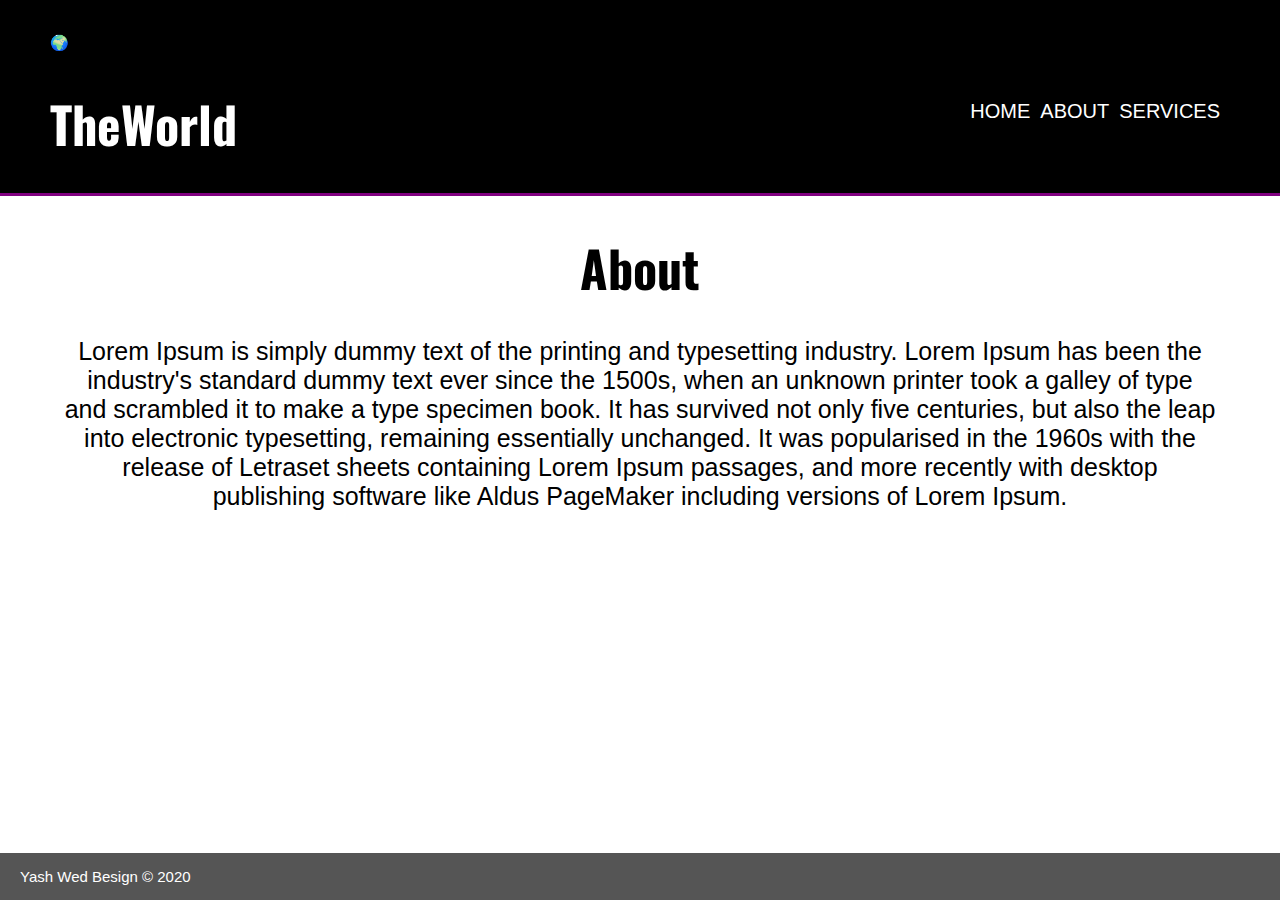
<file: about.html>
<!DOCTYPE html>
<html lang="en">
  <head>
    <meta charset="UTF-8" />
    <title>TheWorldApp landing page</title>
    <link rel="stylesheet" href="style.css" />
    <link
      href="https://fonts.googleapis.com/css2?family=Oswald&display=swap"
      rel="stylesheet"
    />
    <script src="/script.js" defer></script>
    <link rel="stylesheet" href="/style.css" />
  </head>
  <body>
    <!-- Main header specifications -->
    <header class="desktop" id="desktop">
      <div class="logo_container">
        <div id="logo">
          <span> 🌍 </span>
        </div>
        <h1>TheWorld</h1>
      </div>
      
      <div class="links">
        <a href="index.html">Home</a>
        <a href="about.html">About</a>
        <a href="services.html">Services</a>
      </div>
    </header>
    
    <header class="mobile" id="mobile">
      <div id="icon_view">
        <div class="hm_icon" id="hm_icon" onclick="toggleMenu()"></div>
        <h1>TheWorldApp</h1>
      </div>
      
      <div class="links" id="links">
        <button class="close_btn" onclick="toggleMenu()">X</button>
        <div class="mb_view_link_cont"><a href="index.html">Home</a></div>
        <div class="mb_view_link_cont"><a href="about.html">About</a></div>
        <div class="mb_view_link_cont"><a href="services.html">Services</a></div>
    </div>
    </header>
    
    <!-- Main information goes here -->
    <div class="paragraph">
      <h1>About</h1>
      <p>
        Lorem Ipsum is simply dummy text of the printing and typesetting industry. 
        Lorem Ipsum has been the industry's standard dummy text ever since the 1500s, 
        when an unknown printer took a galley of type and scrambled it to make a type specimen book. 
        It has survived not only five centuries, but also the leap into electronic typesetting, 
        remaining essentially unchanged. It was popularised in the 1960s with the release of Letraset sheets 
        containing Lorem Ipsum passages, and more recently with desktop publishing software like Aldus PageMaker 
        including versions of Lorem Ipsum.
      </p>
    </div>
    
    <!-- Futa for copyright notice :DDD -->
    <footer>
        <p>Yash Wed Besign &copy; 2020</p>
    </footer>
  </body>
</html>
</file>
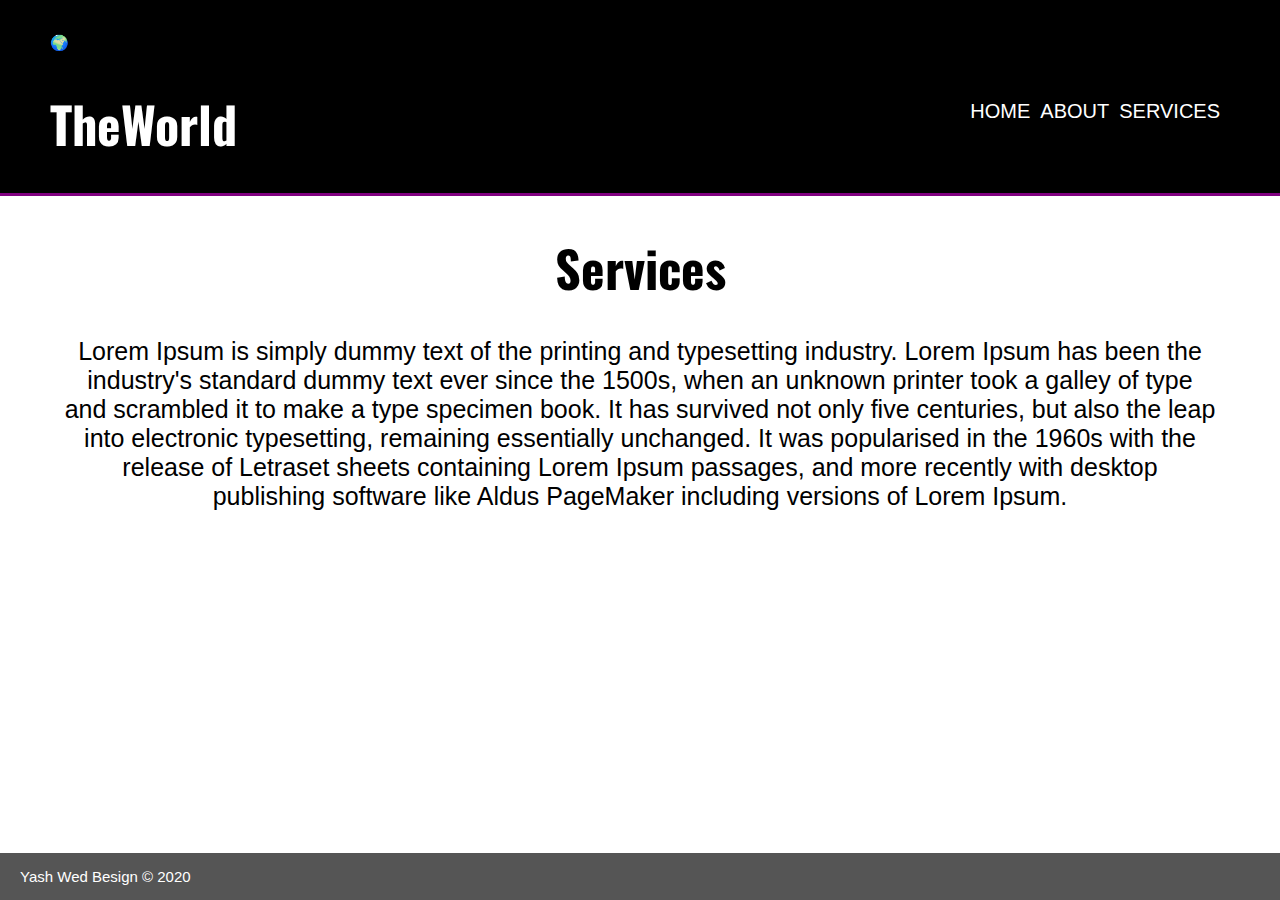
<file: services.html>
<!DOCTYPE html>
<html lang="en">
  <head>
    <meta charset="UTF-8" />
    <title>TheWorldApp landing page</title>
    <link rel="stylesheet" href="style.css" />
    <link
      href="https://fonts.googleapis.com/css2?family=Oswald&display=swap"
      rel="stylesheet"
    />
    <script src="/script.js" defer></script>
    <link rel="stylesheet" href="/style.css" />
  </head>
  <body>
    <!-- Main header specifications -->
    <header class="desktop" id="desktop">
      <div class="logo_container">
        <div id="logo">
          <span> 🌍 </span>
        </div>
        <h1>TheWorld</h1>
      </div>
      
      <div class="links">
        <a href="index.html">Home</a>
        <a href="about.html">About</a>
        <a href="services.html">Services</a>
      </div>
    </header>
    
    <header class="mobile" id="mobile">
      <div id="icon_view">
        <div class="hm_icon" id="hm_icon" onclick="toggleMenu()"></div>
        <h1>TheWorldApp</h1>
      </div>
      
      <div class="links" id="links">
        <button class="close_btn" onclick="toggleMenu()">X</button>
        <div class="mb_view_link_cont"><a href="index.html">Home</a></div>
        <div class="mb_view_link_cont"><a href="about.html">About</a></div>
        <div class="mb_view_link_cont"><a href="services.html">Services</a></div>
    </div>
    </header>
    
    <!-- Main information goes here -->
    <div class="paragraph">
      <h1>Services</h1>
      <p>
        Lorem Ipsum is simply dummy text of the printing and typesetting industry. 
        Lorem Ipsum has been the industry's standard dummy text ever since the 1500s, 
        when an unknown printer took a galley of type and scrambled it to make a type specimen book. 
        It has survived not only five centuries, but also the leap into electronic typesetting, 
        remaining essentially unchanged. It was popularised in the 1960s with the release of Letraset sheets 
        containing Lorem Ipsum passages, and more recently with desktop publishing software like Aldus PageMaker 
        including versions of Lorem Ipsum.
      </p>
    </div>
    
    <!-- Futa for copyright notice :DDD -->
    <footer>
        <p>Yash Wed Besign &copy; 2020</p>
    </footer>
  </body>
</html>
</file>
<file: style.css>
/* Mobile header styling */
header.mobile {
    display: block;
    flex-direction: row;
    border-bottom: purple 3px solid;
    height: 70px;
    text-align: center;
}

header.mobile .links {
    display: none;
    flex-direction: column;
    position: fixed;
    background-color: black;  
    width: 100%;
    height: 21%;
    min-height: 300px;
}

header.mobile .mb_view_link_cont {
    display: flex;
    justify-content: space-evenly;  
    width: 100%;
    height: 33%;
    border-bottom: 3px dotted white;
    align-items: center;
}

header.mobile .links a { font-size: 30px; }

.hm_icon {
    position: absolute;
    margin: auto 0;
    width: 70px;
    height: 70px;
    background-size: 70px 70px;
    background-image: url("https://cdn.glitch.com/341fdb7c-ca88-4ce6-b833-3ba98b1e7767%2Fhm_icon.png?v=1613321934739");
}

.hm_icon:hover { cursor: pointer; }

.close_btn {
    max-width: 50px;
    height: 50px;
    font-weight: 900;
    font-size: 25px;
    color: white;
    background-color: red;
    border: 1px solid white;
}

.close_btn:hover { cursor: pointer; }


/* Desktop header styling */
header.desktop {
    justify-content: space-between;
    background-color: black;
    color: #ffffff;
    padding-top: 30px;
    min-height: 70px;
    border-bottom: purple 3px solid;
}

header.desktop h1 { color: white; }
header.desktop .logo_container { margin-left: 50px; }
header.desktop .links { margin: auto 50px; }
header.desktop .links a { margin-right: 10px; }


/* Global header styling */
header a {
    color: white;
    text-decoration: none;
    text-transform: uppercase;
    font-family: 'Segoe UI', Tahoma, Geneva, Verdana, sans-serif;
    font-size: 20px;
}

header a:hover{
    color: white;
    font-weight: bold;
}

/* Showcase container styling */
.showcase {
    margin-bottom: 1.7%;
    min-height: 300px;
    background:url('./img/world.png') no-repeat 0 -20px;
    border-bottom: 3px solid black;
    padding-bottom: 15px;
    text-align: center;
    color: white
}

.showcase input[type="email"] { width: 33%; }


/* Information boxes styling */
.box_container {
    display: flex;
    justify-content: space-evenly;
    flex-direction: row;
    flex-wrap: wrap;
}

.box {
    width: 45%;
    border: 1px solid black;
    padding: 15px;
    margin-bottom: 1.7%;
    min-width: 300px;
}

.box img {
    width: 100%;
    height: auto;
}


/* This class is used to display relevant text information beautifully */
.paragraph { 
    margin: 0 5%; 
    text-align: center;
}


/* Futa styling :DDD */
footer {
    position: fixed;
    left: 0;
    bottom: 0;
    margin-top: auto;
    width: 100%;
    heigth: 25px;
    background-color: #555555;
}

footer p {
    margin-left: 20px;
    font-size: 15px;
    color: white;
}


/* Global styling parameters */
body {
    font-size: 15px;
    font-family: 'Oswald', sans-serif;
    padding: 0px;
    margin: 0px;
    display: block;
    background-color: white;
}

p {
    font-size: 25px;
    color: black;
    font-family: 'Segoe UI', Tahoma, Geneva, Verdana, sans-serif;
}

h1 {
    font-size: 50px;
    color: black;
}

h2 { font-size: 40px; }
h3 {
    color: black;
    font-size: 45px;
}


/* Media properties for mobile view */
@media (min-width: 800px) {
    header.desktop { display: flex; }
    .links { display: flex; }
    header.mobile { display: none; }
}

@media (max-width: 800px) {
    header.desktop { display: none; }
    header.mobile { diplay: flex; }
}
</file>
